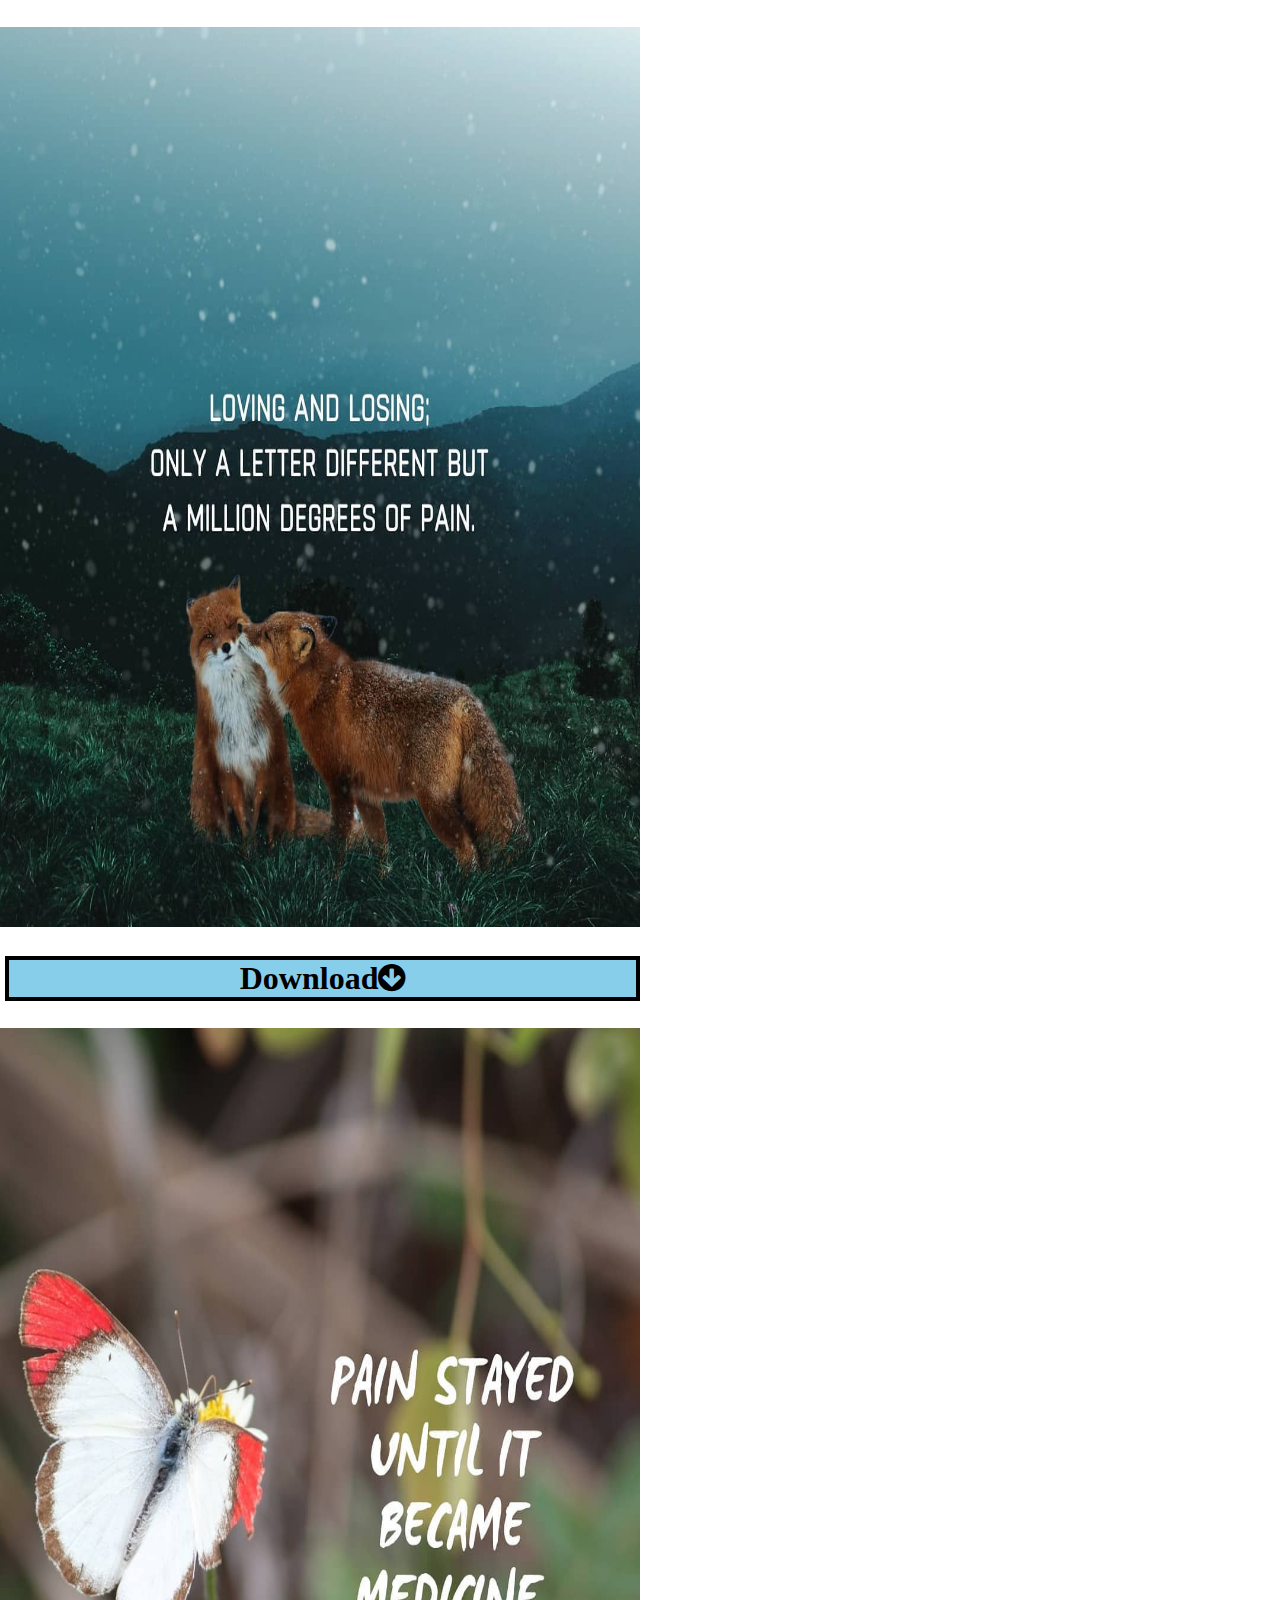
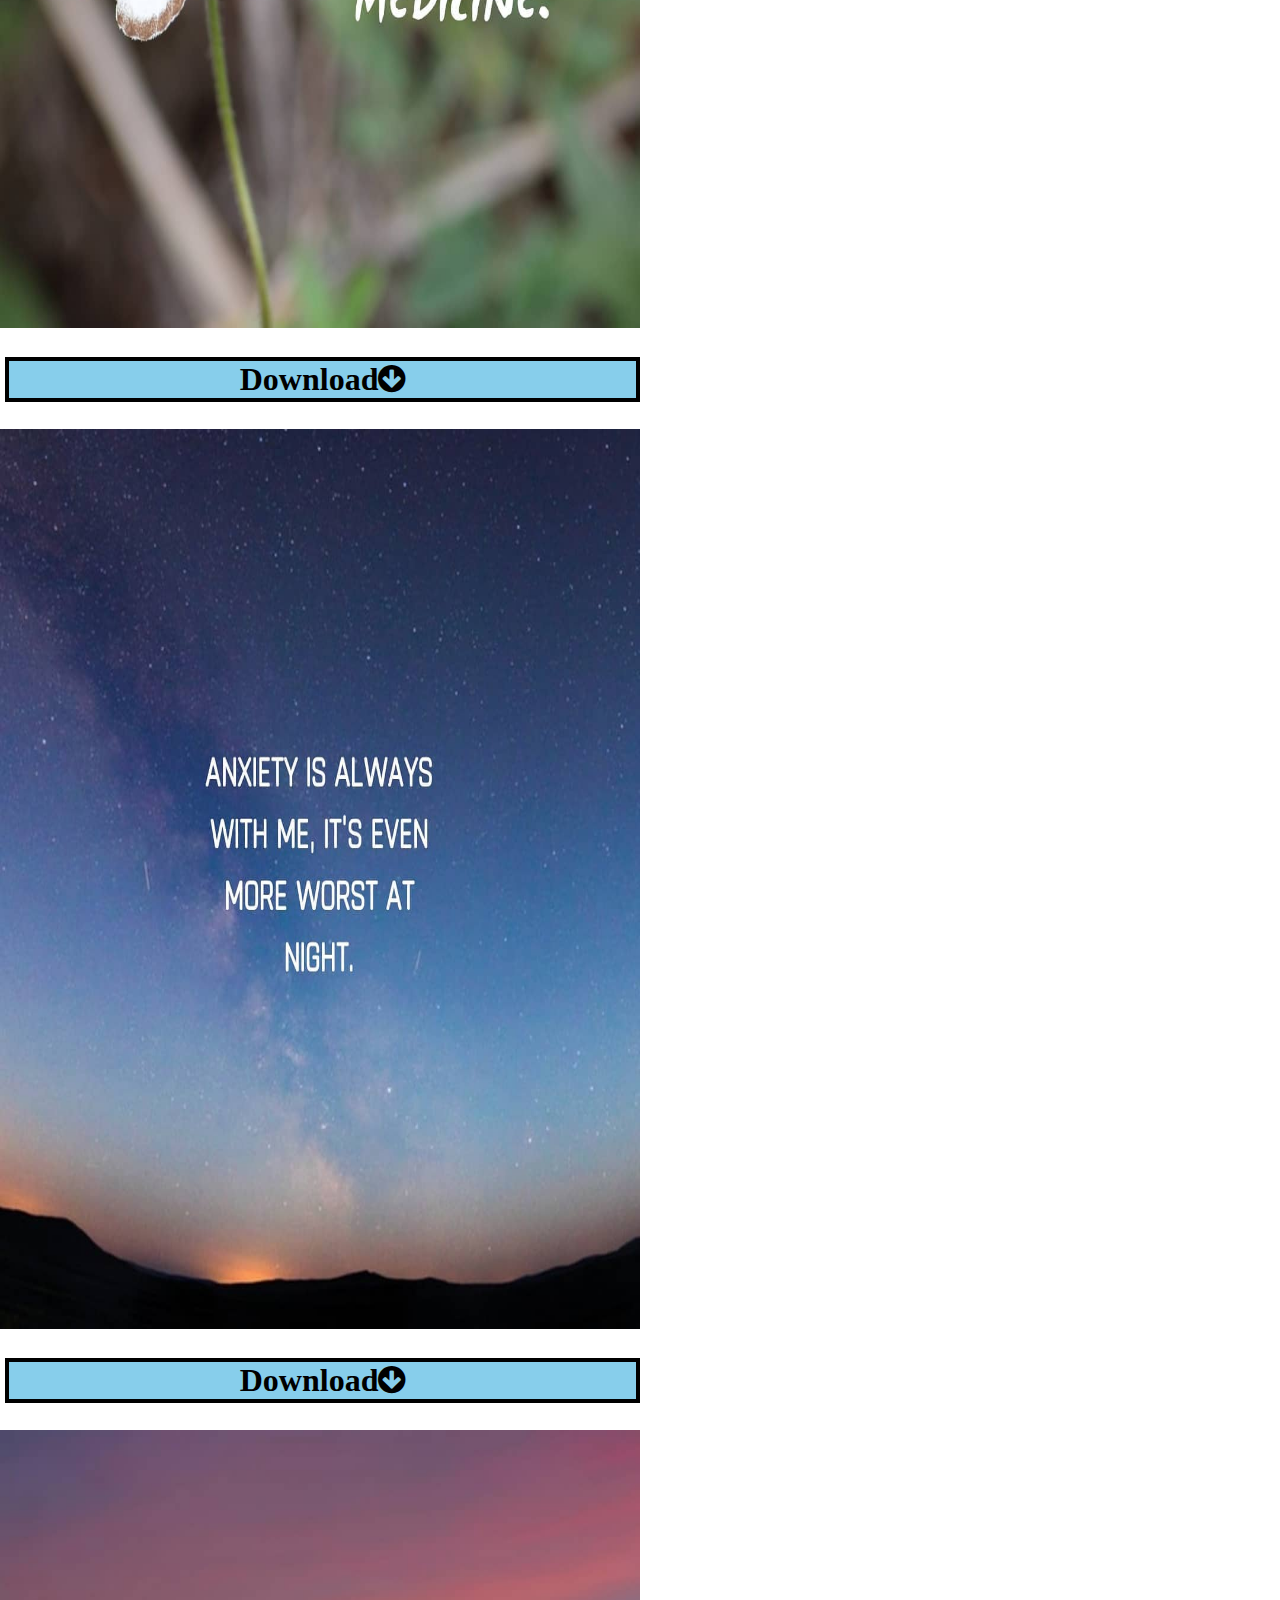
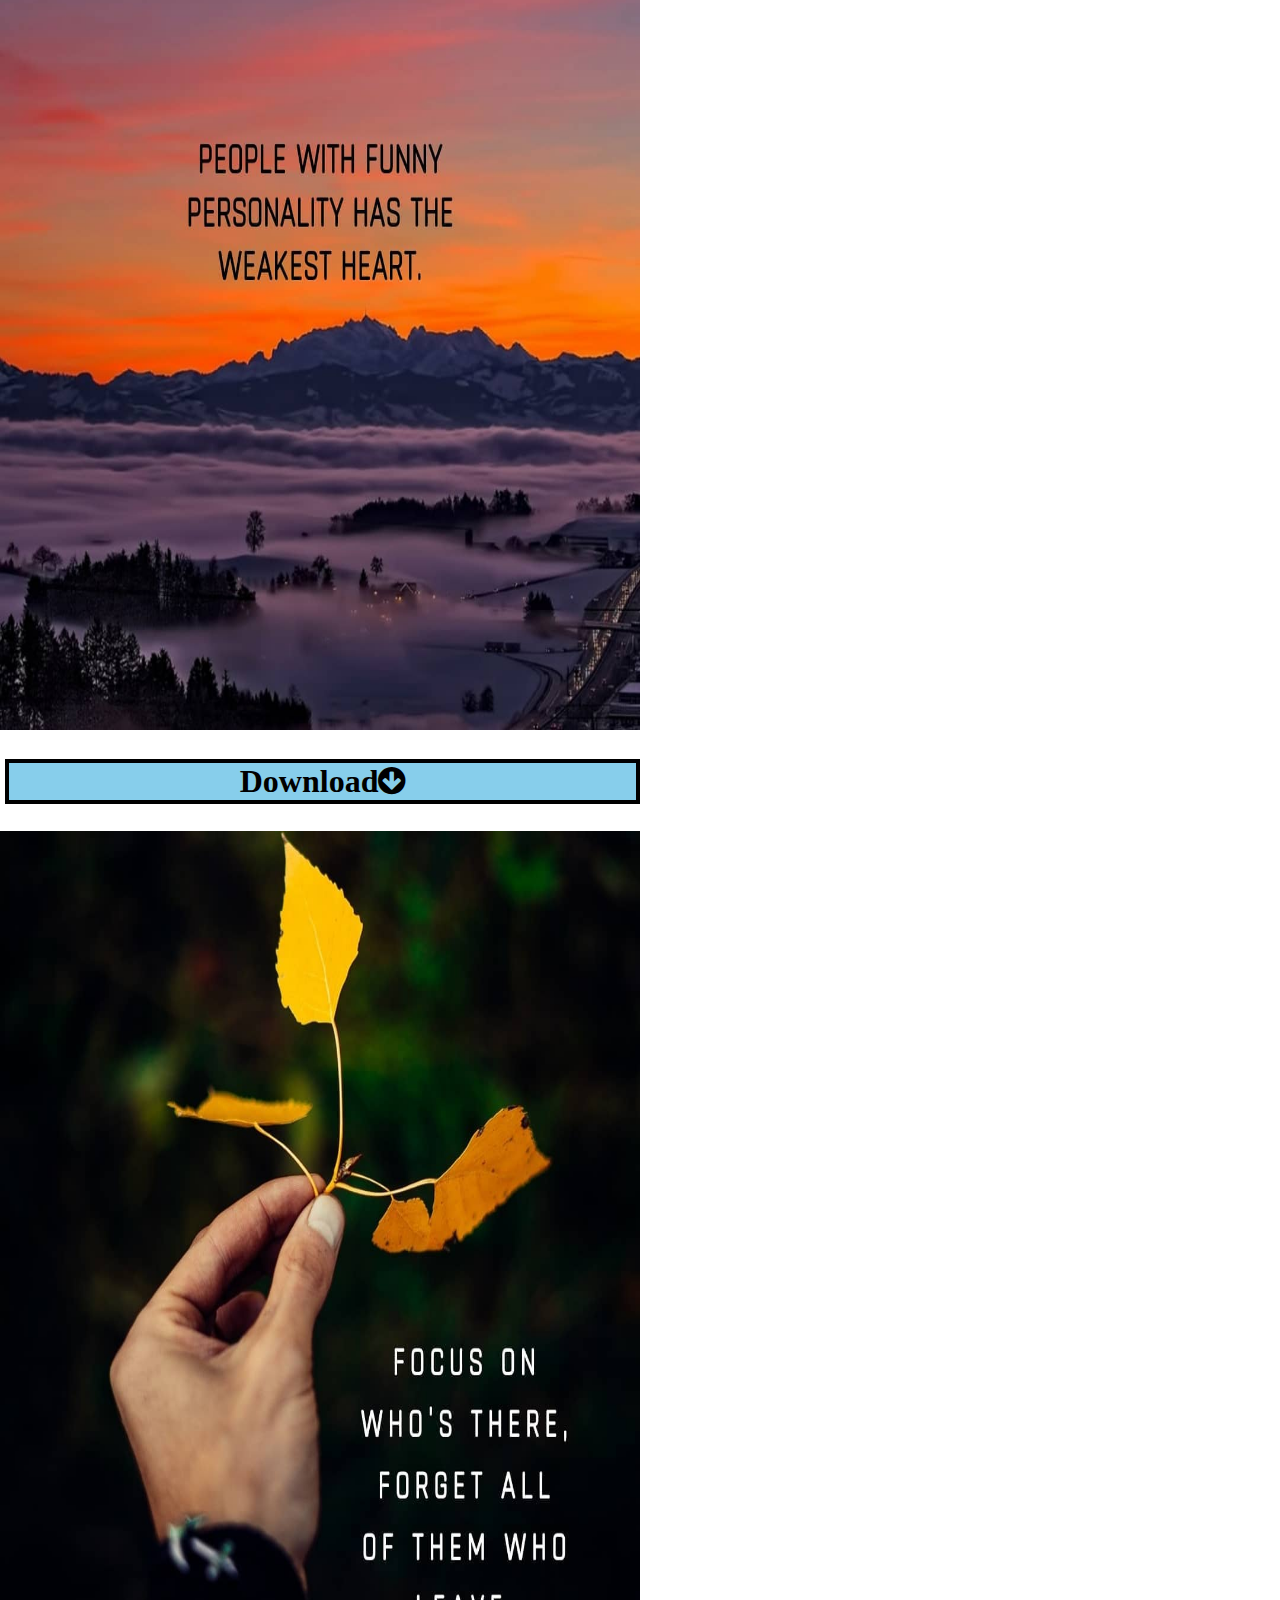
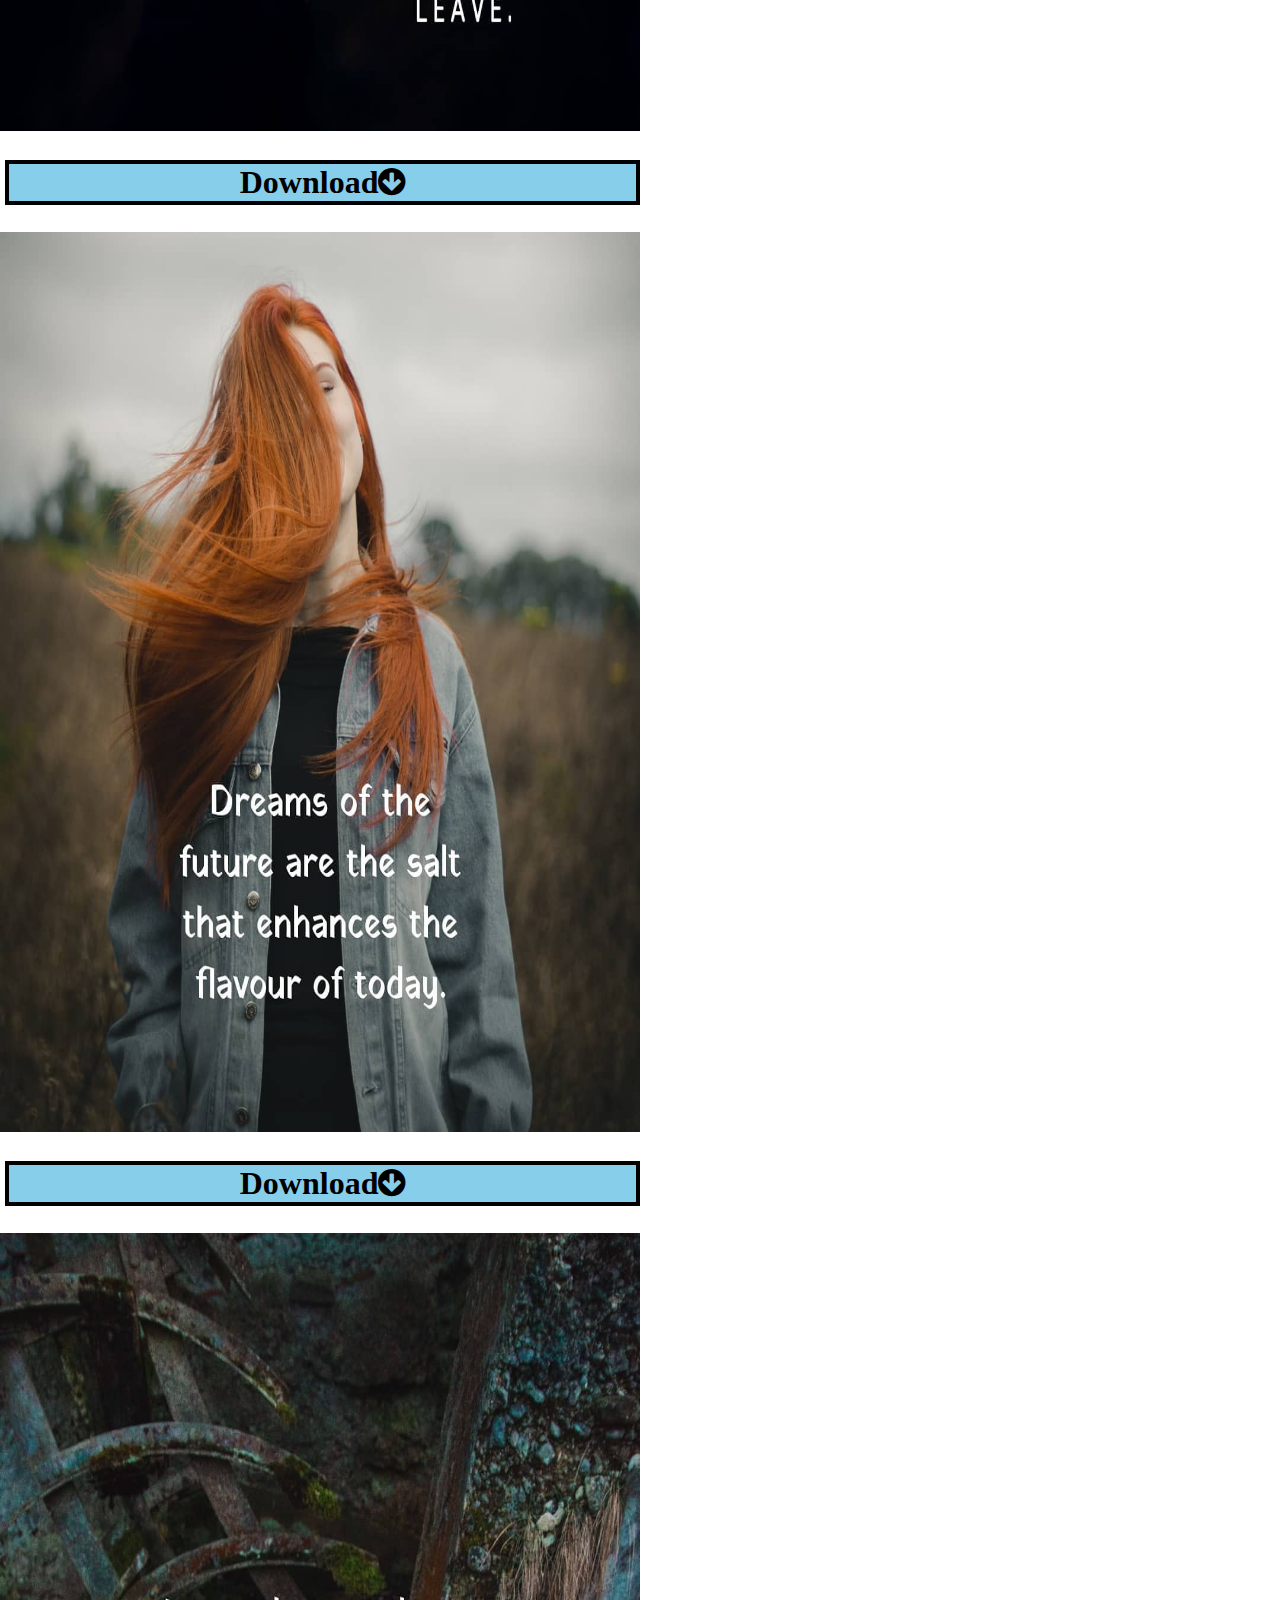
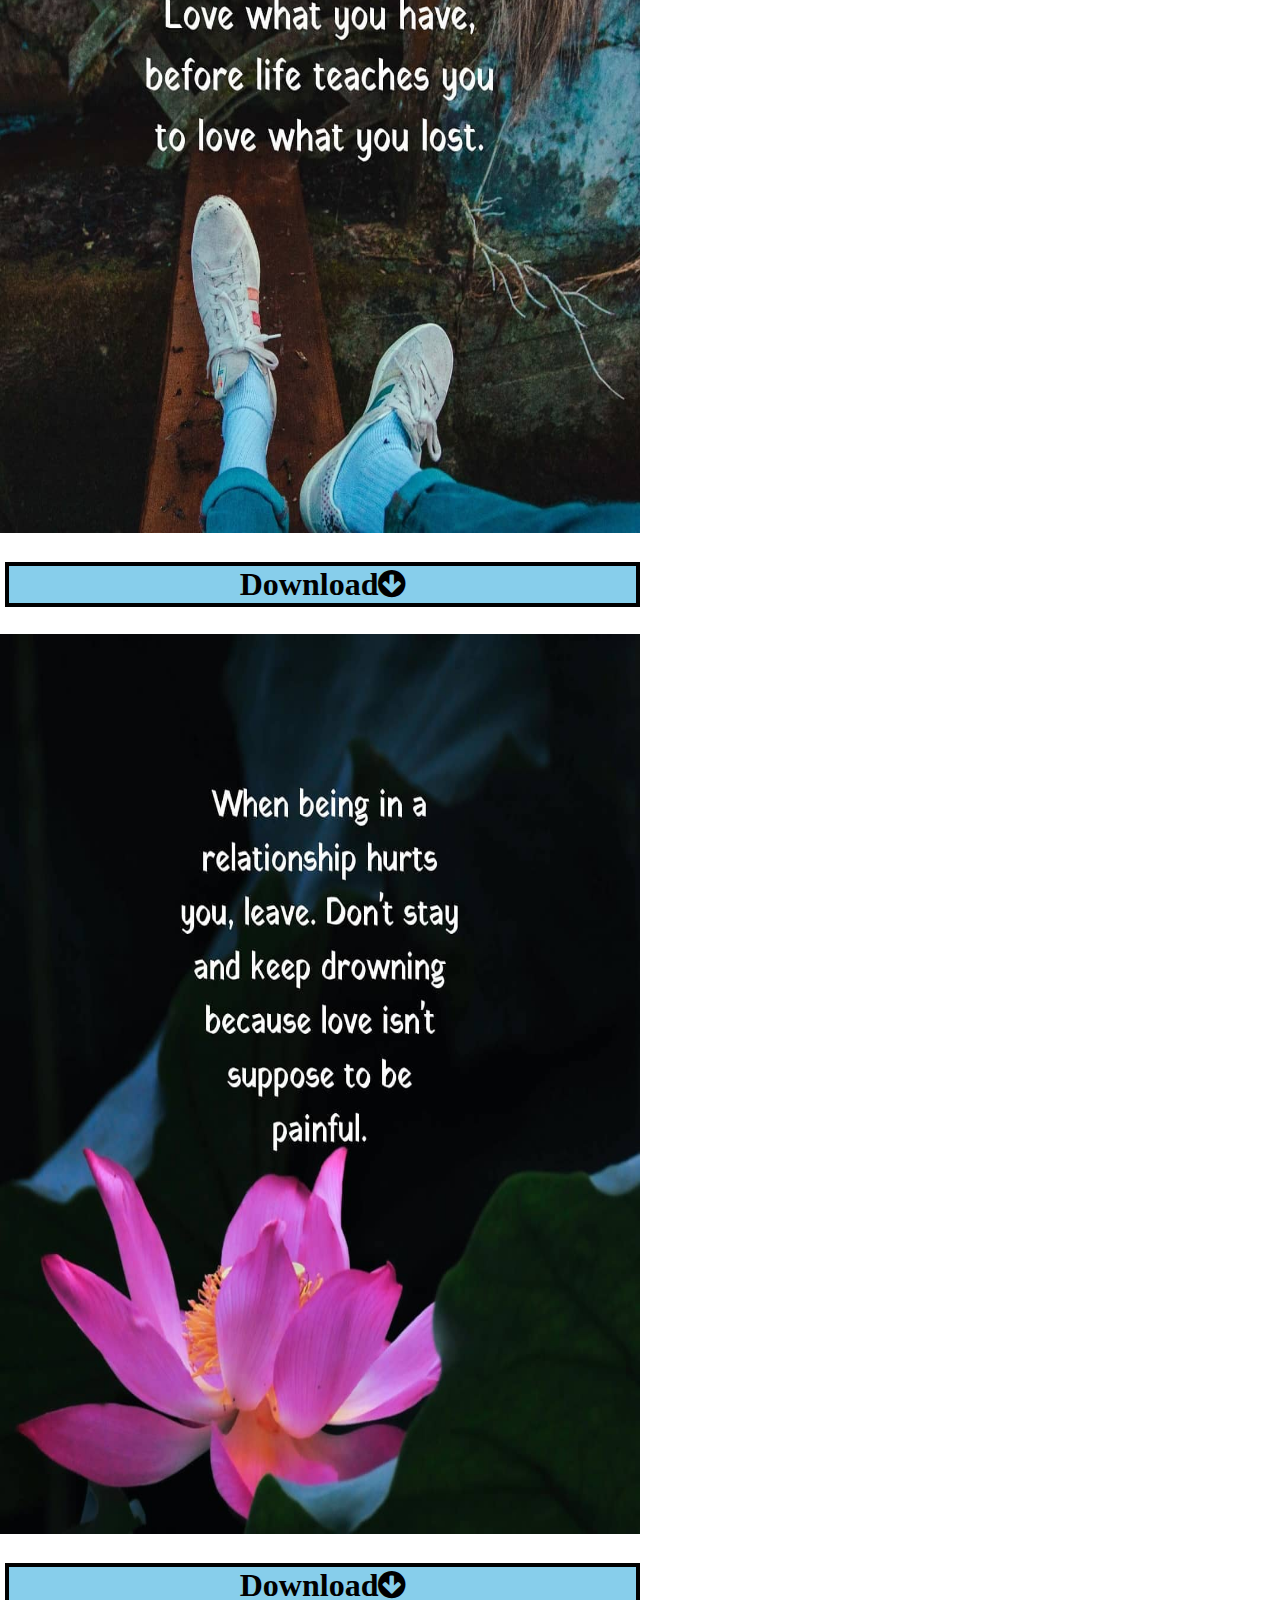
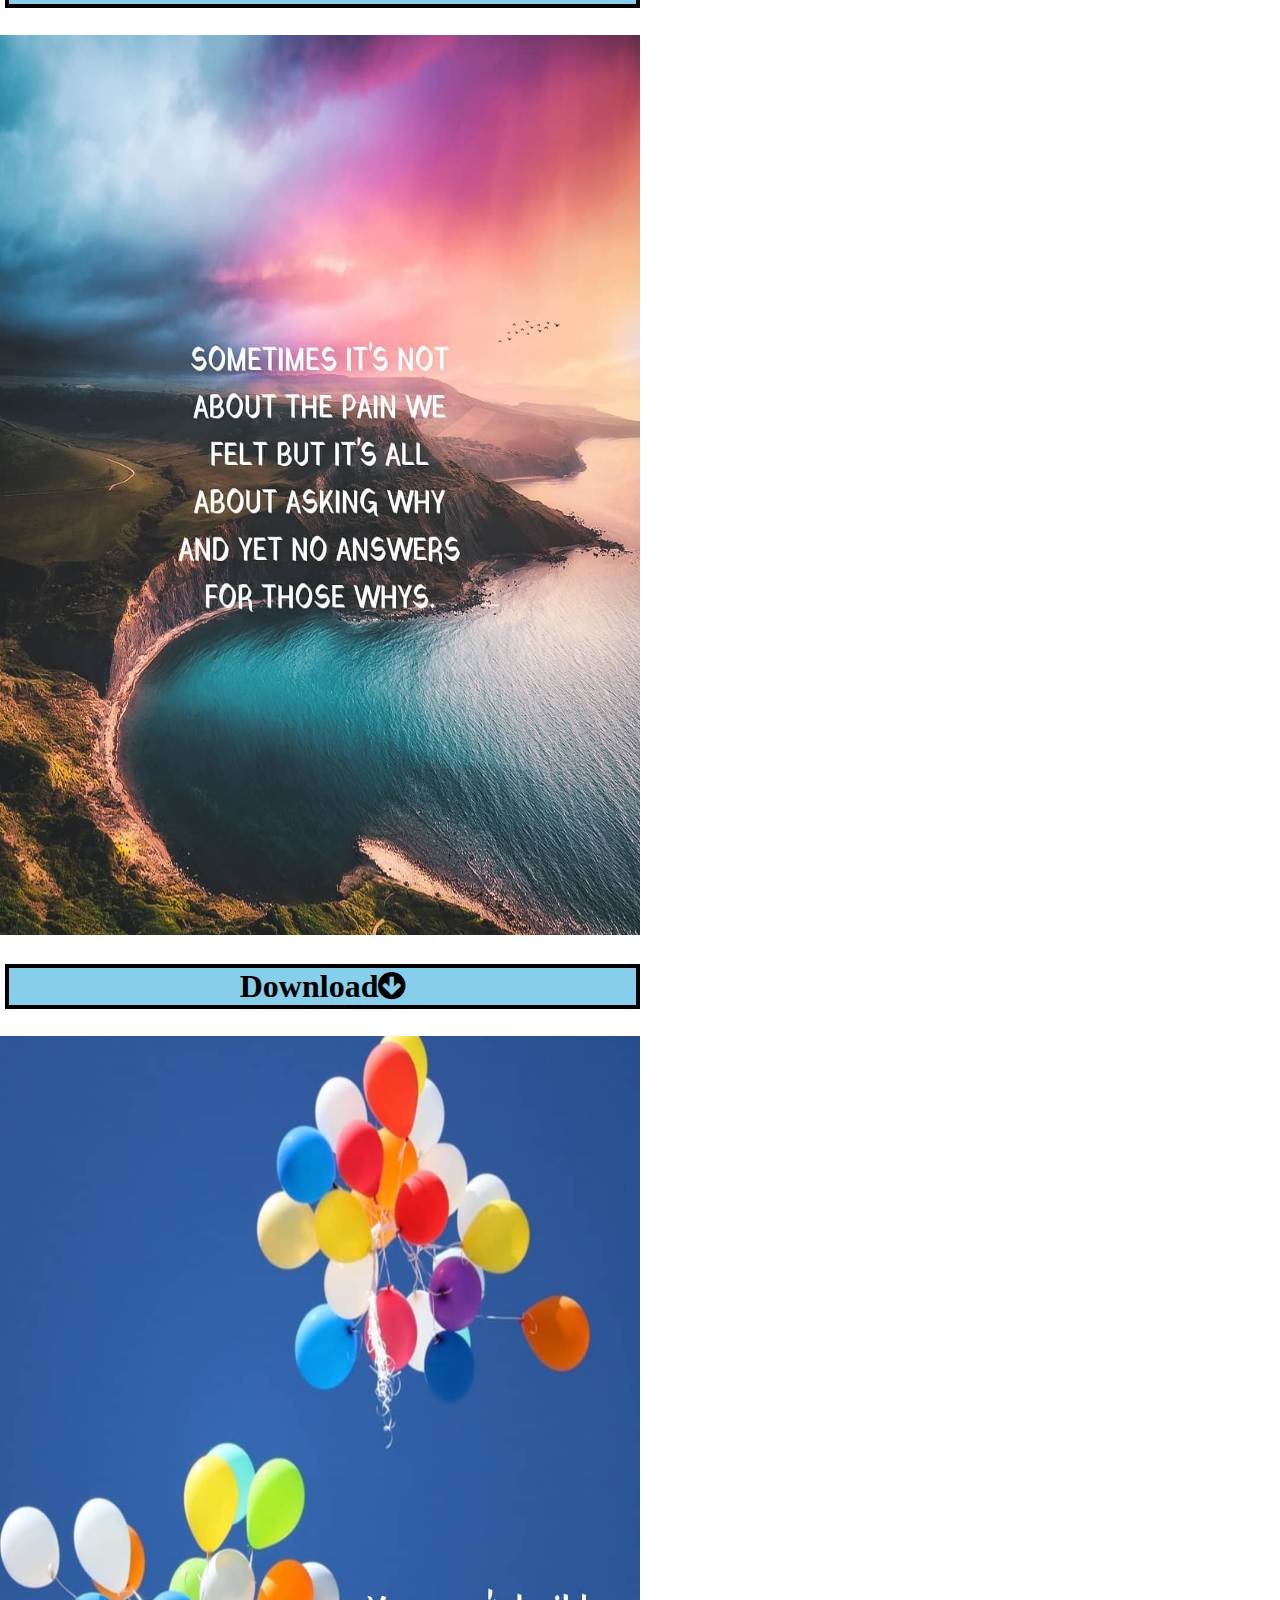
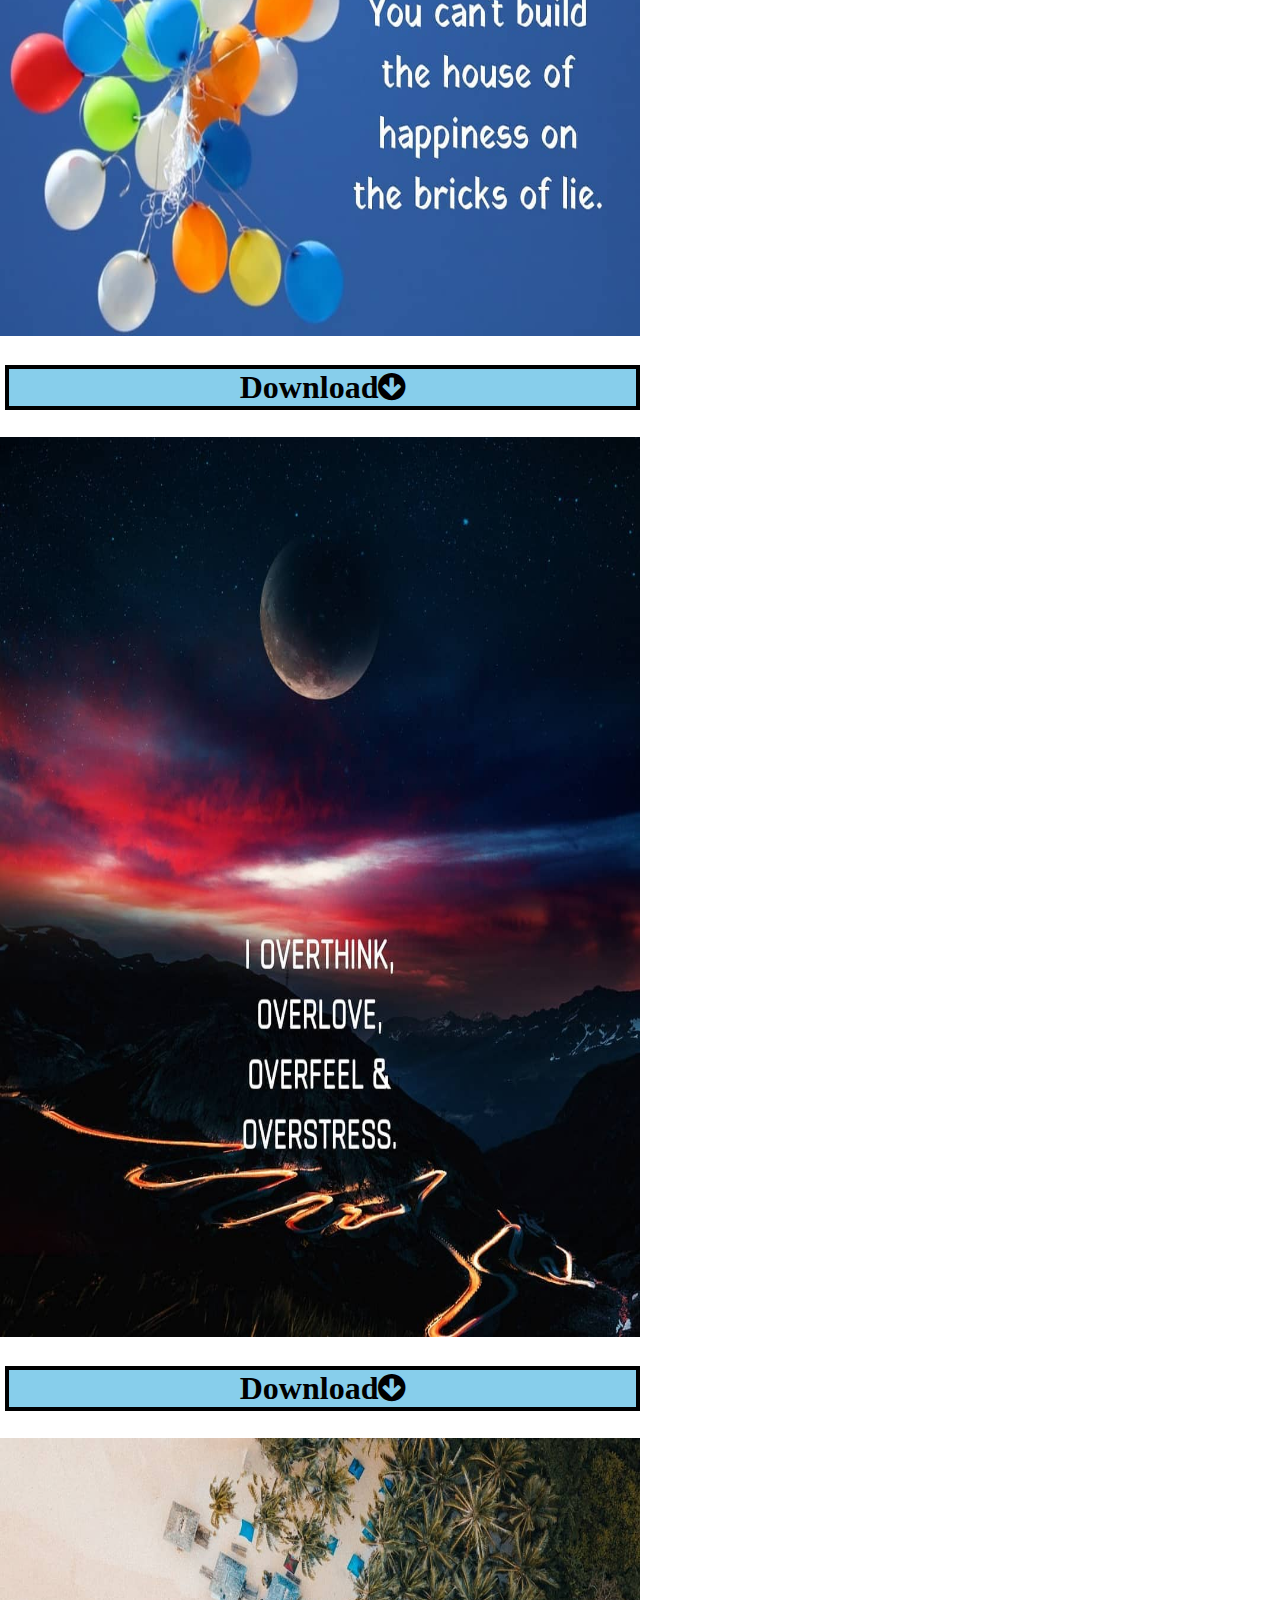
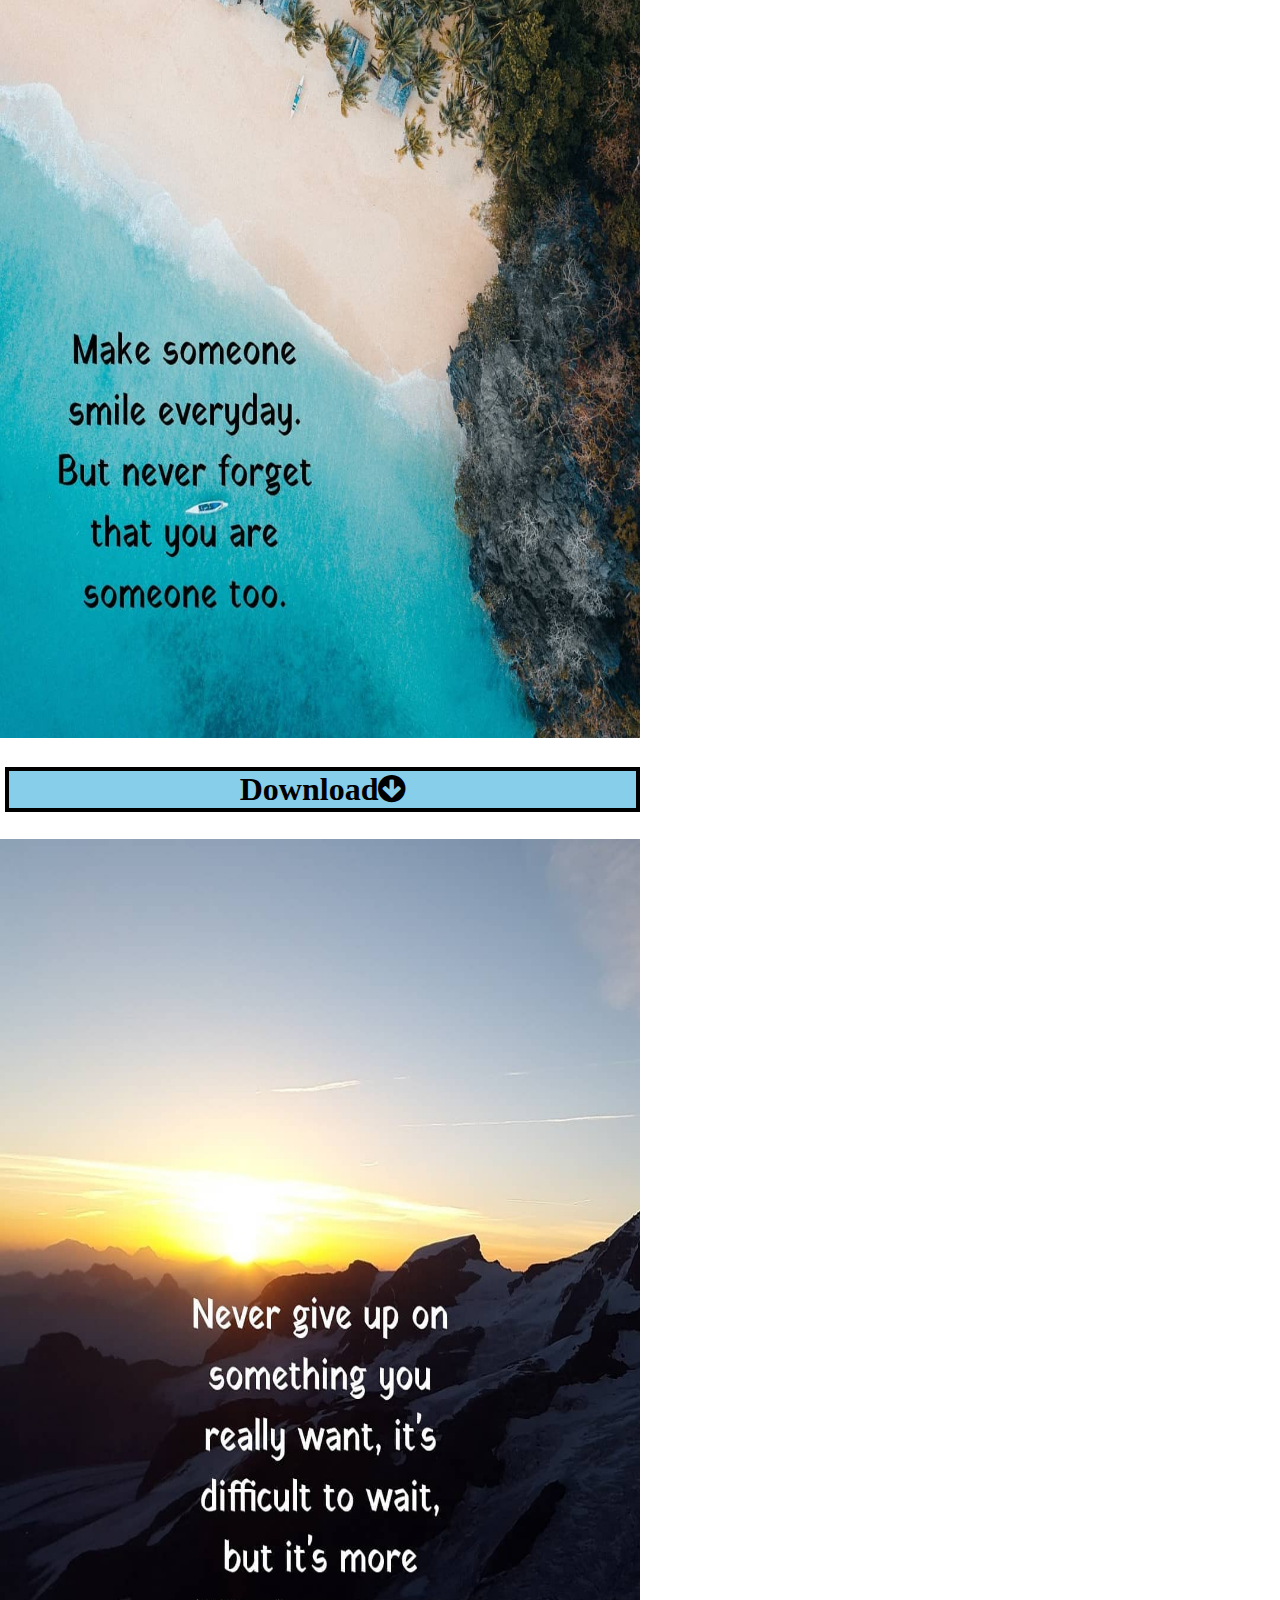
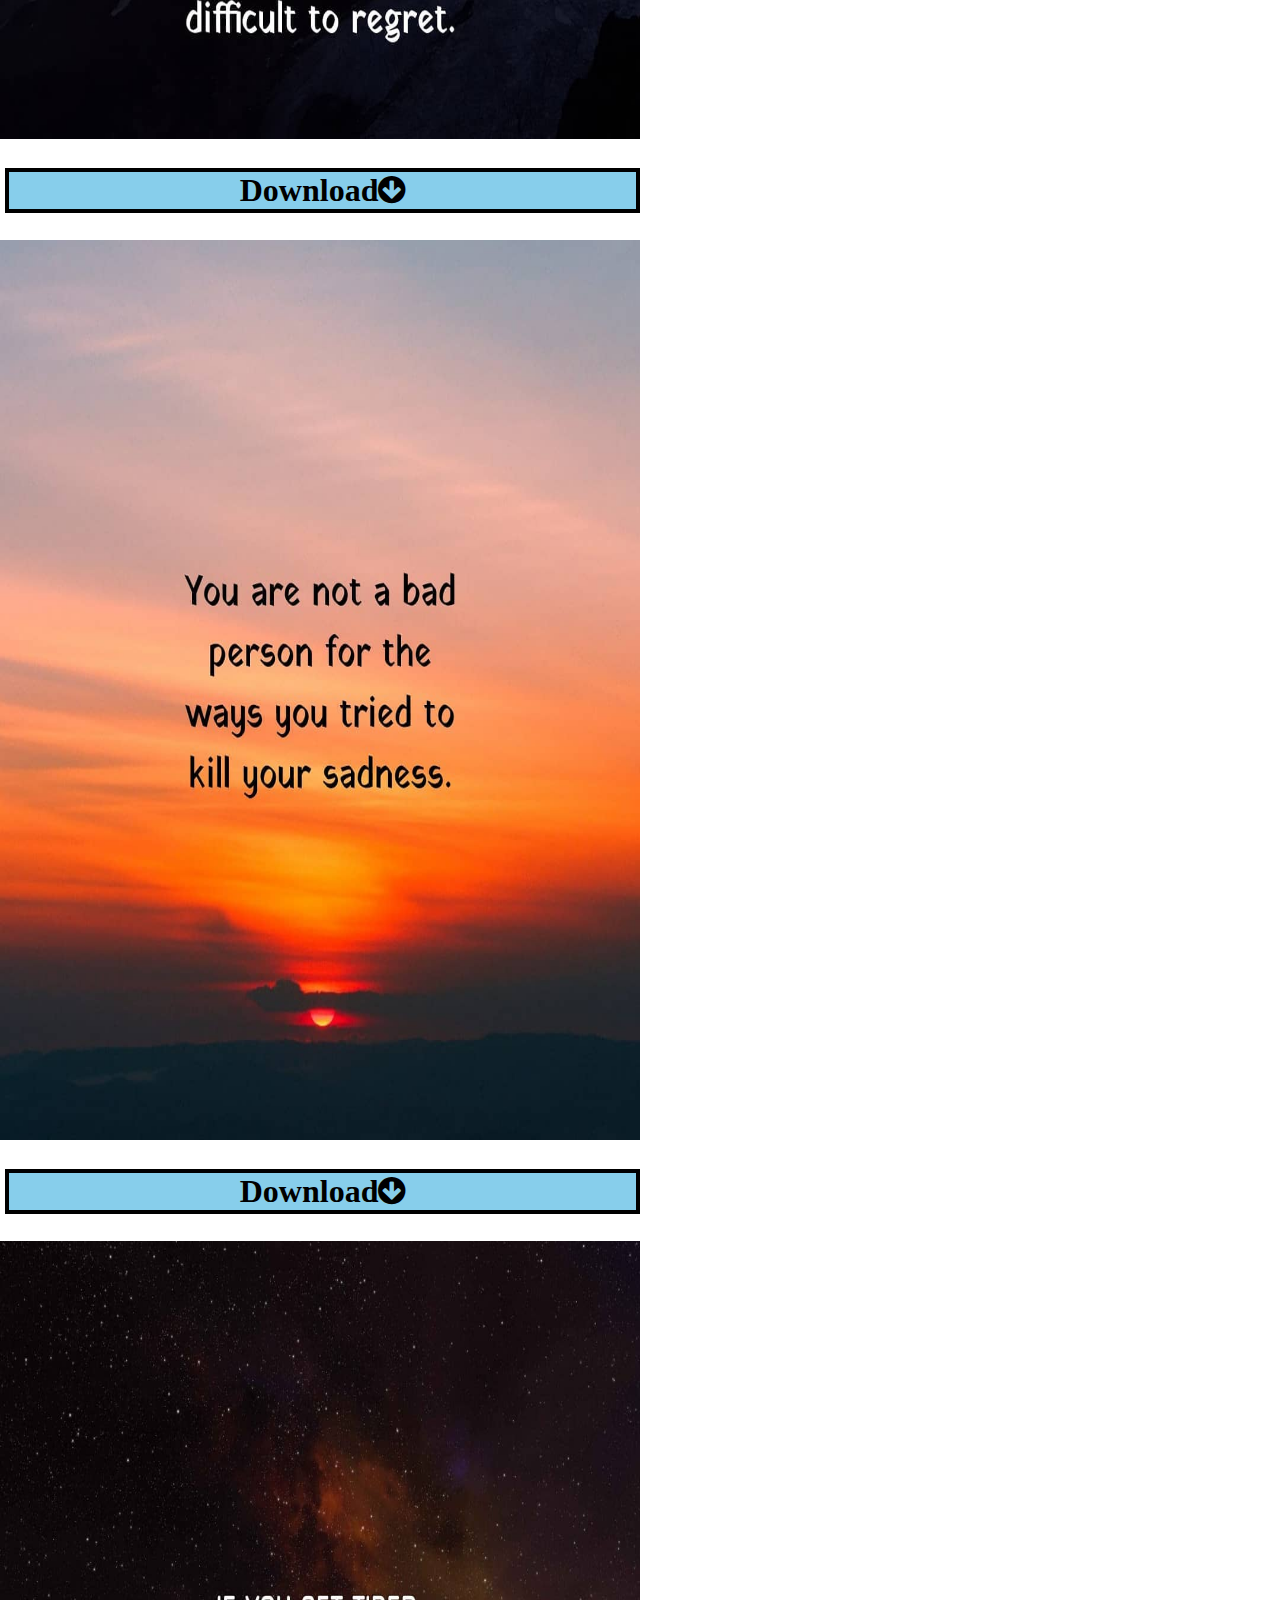
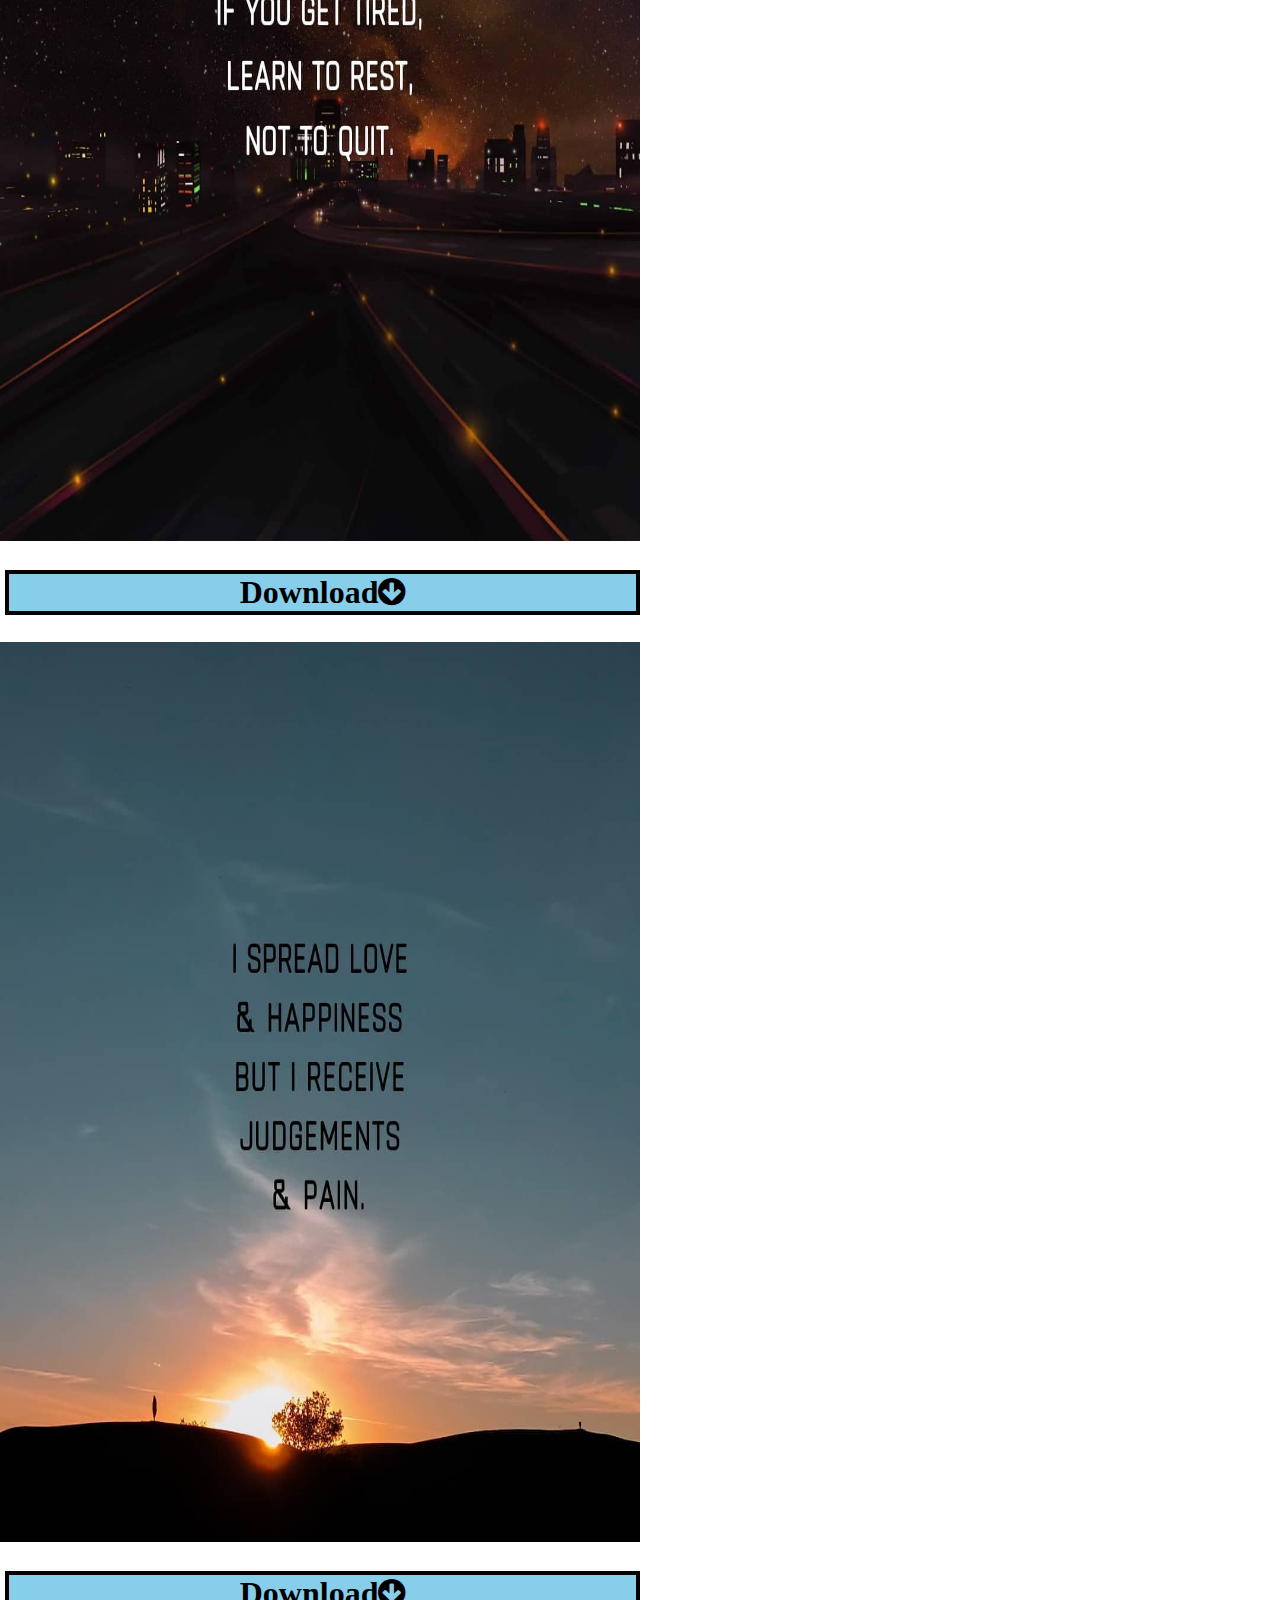
<file: index.html>
<!DOCTYPE html>
<html>
<head>
	<title>March 2019</title>
	<link rel="stylesheet" type="text/css" href="2019mar.css">
	<link rel="stylesheet" type="text/css" href="https://stackpath.bootstrapcdn.com/font-awesome/4.7.0/css/font-awesome.min.css">
</head>
<body>
	<div class="mar2019">
	<a href="2019Mar (1).jpg" download>
<img src="2019Mar (1).jpg">
	<h1>Download<i class="fa fa-arrow-circle-down" aria-hidden="true"></i></h1></a>
	<a href="2019Mar (2).jpg" download>
<img src="2019Mar (2).jpg">
	<h1>Download<i class="fa fa-arrow-circle-down" aria-hidden="true"></i></h1></a>
	<a href="2019Mar (3).jpg" download>
<img src="2019Mar (3).jpg">
	<h1>Download<i class="fa fa-arrow-circle-down" aria-hidden="true"></i></h1></a>
	<a href="2019Mar (4).jpg" download>
<img src="2019Mar (4).jpg">
	<h1>Download<i class="fa fa-arrow-circle-down" aria-hidden="true"></i></h1></a>
	<a href="2019Mar (5).jpg" download>
<img src="2019Mar (5).jpg">
	<h1>Download<i class="fa fa-arrow-circle-down" aria-hidden="true"></i></h1></a>
	<a href="2019Mar (6).jpg" download>
<img src="2019Mar (6).jpg">
	<h1>Download<i class="fa fa-arrow-circle-down" aria-hidden="true"></i></h1></a>
	<a href="2019Mar (7).jpg" download>
<img src="2019Mar (7).jpg">
	<h1>Download<i class="fa fa-arrow-circle-down" aria-hidden="true"></i></h1></a>
	<a href="2019Mar (8).jpg" download>
<img src="2019Mar (8).jpg">
	<h1>Download<i class="fa fa-arrow-circle-down" aria-hidden="true"></i></h1></a>
	<a href="2019Mar (9).jpg" download>
<img src="2019Mar (9).jpg">
	<h1>Download<i class="fa fa-arrow-circle-down" aria-hidden="true"></i></h1></a>
	<a href="2019Mar (10).jpg" download>
<img src="2019Mar (10).jpg">
	<h1>Download<i class="fa fa-arrow-circle-down" aria-hidden="true"></i></h1></a>
	<a href="2019Mar (11).jpg" download>
<img src="2019Mar (11).jpg">
	<h1>Download<i class="fa fa-arrow-circle-down" aria-hidden="true"></i></h1></a>
	<a href="2019Mar (12).jpg" download>
<img src="2019Mar (12).jpg">
	<h1>Download<i class="fa fa-arrow-circle-down" aria-hidden="true"></i></h1></a>
	<a href="2019Mar (13).jpg" download>
<img src="2019Mar (13).jpg">
	<h1>Download<i class="fa fa-arrow-circle-down" aria-hidden="true"></i></h1></a>
	<a href="2019Mar (14).jpg" download>
<img src="2019Mar (14).jpg">
	<h1>Download<i class="fa fa-arrow-circle-down" aria-hidden="true"></i></h1></a>
	<a href="2019Mar (15).jpg" download>
<img src="2019Mar (15).jpg">
	<h1>Download<i class="fa fa-arrow-circle-down" aria-hidden="true"></i></h1></a>
	<a href="2019Mar (16).jpg" download>
<img src="2019Mar (16).jpg">
	<h1>Download<i class="fa fa-arrow-circle-down" aria-hidden="true"></i></h1></a>
	<a href="2019Mar (17).jpg" download>
<img src="2019Mar (17).jpg">
	<h1>Download<i class="fa fa-arrow-circle-down" aria-hidden="true"></i></h1></a>
	<a href="2019Mar (18).jpg" download>
<img src="2019Mar (18).jpg">
	<h1>Download<i class="fa fa-arrow-circle-down" aria-hidden="true"></i></h1></a>
	<a href="2019Mar (19).jpg" download>
<img src="2019Mar (19).jpg">
	<h1>Download<i class="fa fa-arrow-circle-down" aria-hidden="true"></i></h1></a>
	<a href="2019Mar (20).jpg" download>
<img src="2019Mar (20).jpg">
	<h1>Download<i class="fa fa-arrow-circle-down" aria-hidden="true"></i></h1></a>
	<a href="2019Mar (21).jpg" download>
<img src="2019Mar (21).jpg">
	<h1>Download<i class="fa fa-arrow-circle-down" aria-hidden="true"></i></h1></a>
	<a href="2019Mar (22).jpg" download>
<img src="2019Mar (22).jpg">
	<h1>Download<i class="fa fa-arrow-circle-down" aria-hidden="true"></i></h1></a>
	<a href="2019Mar (23).jpg" download>
<img src="2019Mar (23).jpg">
	<h1>Download<i class="fa fa-arrow-circle-down" aria-hidden="true"></i></h1></a>
	<a href="2019Mar (24).jpg" download>
<img src="2019Mar (24).jpg">
	<h1>Download<i class="fa fa-arrow-circle-down" aria-hidden="true"></i></h1></a>
	<a href="2019Mar (25).jpg" download>
<img src="2019Mar (25).jpg">
	<h1>Download<i class="fa fa-arrow-circle-down" aria-hidden="true"></i></h1></a>
	<a href="2019Mar (26).jpg" download>
<img src="2019Mar (26).jpg">
	<h1>Download<i class="fa fa-arrow-circle-down" aria-hidden="true"></i></h1></a>
	<a href="2019Mar (27).jpg" download>
<img src="2019Mar (27).jpg">
	<h1>Download<i class="fa fa-arrow-circle-down" aria-hidden="true"></i></h1></a>
	<a href="2019Mar (28).jpg" download>
<img src="2019Mar (28).jpg">
	<h1>Download<i class="fa fa-arrow-circle-down" aria-hidden="true"></i></h1></a>
	<a href="2019Mar (29).jpg" download>
<img src="2019Mar (29).jpg">
	<h1>Download<i class="fa fa-arrow-circle-down" aria-hidden="true"></i></h1></a>
	<a href="2019Mar (30).jpg" download>
<img src="2019Mar (30).jpg">
	<h1>Download<i class="fa fa-arrow-circle-down" aria-hidden="true"></i></h1></a>
	<a href="2019Mar (31).jpg" download>
<img src="2019Mar (31).jpg">
	<h1>Download<i class="fa fa-arrow-circle-down" aria-hidden="true"></i></h1></a>
	<a href="2019Mar (32).jpg" download>
<img src="2019Mar (32).jpg">
	<h1>Download<i class="fa fa-arrow-circle-down" aria-hidden="true"></i></h1></a>
	<a href="2019Mar (33).jpg" download>
<img src="2019Mar (33).jpg">
	<h1>Download<i class="fa fa-arrow-circle-down" aria-hidden="true"></i></h1></a>
	<a href="2019Mar (34).jpg" download>
<img src="2019Mar (34).jpg">
	<h1>Download<i class="fa fa-arrow-circle-down" aria-hidden="true"></i></h1></a>
	<a href="2019Mar (35).jpg" download>
<img src="2019Mar (35).jpg">
	<h1>Download<i class="fa fa-arrow-circle-down" aria-hidden="true"></i></h1></a>
	<a href="2019Mar (36).jpg" download>
<img src="2019Mar (36).jpg">
	<h1>Download<i class="fa fa-arrow-circle-down" aria-hidden="true"></i></h1></a>
	<a href="2019Mar (37).jpg" download>
<img src="2019Mar (37).jpg">
	<h1>Download<i class="fa fa-arrow-circle-down" aria-hidden="true"></i></h1></a>
	<a href="2019Mar (38).jpg" download>
<img src="2019Mar (38).jpg">
	<h1>Download<i class="fa fa-arrow-circle-down" aria-hidden="true"></i></h1></a>
	<a href="2019Mar (39).jpg" download>
<img src="2019Mar (39).jpg">
	<h1>Download<i class="fa fa-arrow-circle-down" aria-hidden="true"></i></h1></a>
	<a href="2019Mar (40).jpg" download>
<img src="2019Mar (40).jpg">
	<h1>Download<i class="fa fa-arrow-circle-down" aria-hidden="true"></i></h1></a>
	<a href="2019Mar (41).jpg" download>
<img src="2019Mar (41).jpg">
	<h1>Download<i class="fa fa-arrow-circle-down" aria-hidden="true"></i></h1></a>
	<a href="2019Mar (42).jpg" download>
<img src="2019Mar (42).jpg">
	<h1>Download<i class="fa fa-arrow-circle-down" aria-hidden="true"></i></h1></a>
	<a href="2019Mar (43).jpg" download>
<img src="2019Mar (43).jpg">
	<h1>Download<i class="fa fa-arrow-circle-down" aria-hidden="true"></i></h1></a>
	<a href="2019Mar (44).jpg" download>
<img src="2019Mar (44).jpg">
	<h1>Download<i class="fa fa-arrow-circle-down" aria-hidden="true"></i></h1></a>
	<a href="2019Mar (45).jpg" download>
<img src="2019Mar (45).jpg">
	<h1>Download<i class="fa fa-arrow-circle-down" aria-hidden="true"></i></h1></a>
	<a href="2019Mar (46).jpg" download>
<img src="2019Mar (46).jpg">
	<h1>Download<i class="fa fa-arrow-circle-down" aria-hidden="true"></i></h1></a>
	<a href="2019Mar (47).jpg" download>
<img src="2019Mar (47).jpg">
	<h1>Download<i class="fa fa-arrow-circle-down" aria-hidden="true"></i></h1></a>
	<a href="2019Mar (48).jpg" download>
<img src="2019Mar (48).jpg">
	<h1>Download<i class="fa fa-arrow-circle-down" aria-hidden="true"></i></h1></a>
	<a href="2019Mar (49).jpg" download>
<img src="2019Mar (49).jpg">
	<h1>Download<i class="fa fa-arrow-circle-down" aria-hidden="true"></i></h1></a>
	<a href="2019Mar (50).jpg" download>
<img src="2019Mar (50).jpg">
	<h1>Download<i class="fa fa-arrow-circle-down" aria-hidden="true"></i></h1></a>
</div>
</body>
</html>
</file>
<file: 2019mar.css>
*{
	margin: 0;
	padding: 0;
}
.mar2019{
	width: 100%;
	height: 100vh;
}
.mar2019 img{
	width: 100%;
	height: 50%;
	margin-top: 27px;
}
.mar2019 a{
	text-decoration: none;	
	color: #000;
}
.mar2019 h1{
	border: 2px solid black;
	background-color: skyblue;
	margin-top: 25px;
	text-align: center;
}
.mar2019 i{
	color: #000;
}
@media only screen and (min-width: 1100px){
.mar2019 img{
	width: 50%;
	height: 100%;
}
.mar2019 h1{
	margin-left: 5px;
	width: 49%;
	border: 4px solid black;
}
}
</file>
